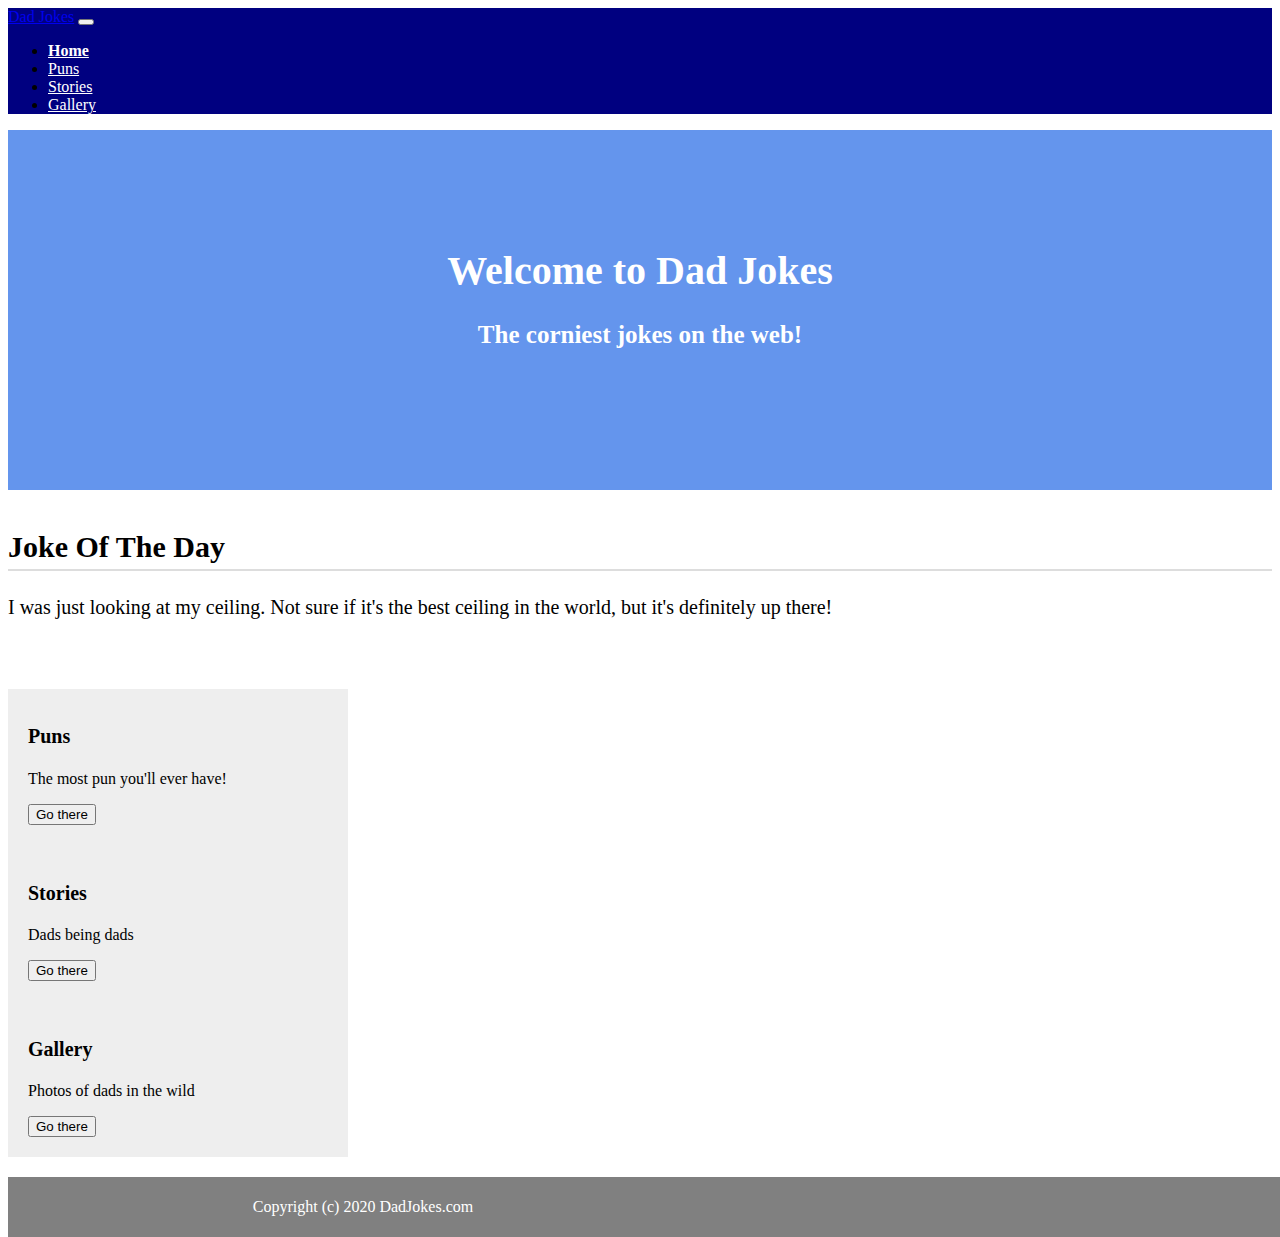
<file: index.html>
<!DOCTYPE html>
<html>

<head>
    <link rel="stylesheet" href="https://stackpath.bootstrapcdn.com/bootstrap/4.1.3/css/bootstrap.min.css"
          integrity="sha384-MCw98/SFnGE8fJT3GXwEOngsV7Zt27NXFoaoApmYm81iuXoPkFOJwJ8ERdknLPMO" crossorigin="anonymous">
    <link rel="canonical" href="https://getbootstrap.com/docs/4.1/examples/sticky-footer/">
    <link rel="stylesheet" href="/css/sticky-footer.css">
    <link rel="stylesheet" href="/css/styles.css"/>
    <meta name="viewport" content="width=device-width, initial-scale=1.0">
    <title>Home</title>
</head>

<body>
<nav class="navbar navbar-expand-lg navbar-dark bg-dark">
    <a class="navbar-brand" href="/index.html">Dad Jokes</a>
    <button class="navbar-toggler" type="button" data-toggle="collapse" data-target="#navbarNav"
            aria-controls="navbarNav" aria-expanded="false" aria-label="Toggle navigation">
        <span class="navbar-toggler-icon"></span>
    </button>
    <div class="collapse navbar-collapse" id="navbarNav">
        <ul class="navbar-nav">
            <li class="nav-item active">
                <a class="nav-link" href="/index.html">Home</a>
            </li>
            <li class="nav-item">
                <a class="nav-link" href="/pages/puns.html">Puns</a>
            </li>
            <li class="nav-item">
                <a class="nav-link" href="/pages/stories.html">Stories</a>
            </li>
            <li class="nav-item">
                <a class="nav-link" href="/pages/gallery.html">Gallery</a>
            </li>
        </ul>
    </div>
</nav>

<div class="homepage">
    <h1>Welcome to Dad Jokes</h1>
    <h2>The corniest jokes on the web!</h2>
</div>

<div class="container underline-box">
    <h2>Joke Of The Day</h2>
    <p>I was just looking at my ceiling. Not sure if it's the best ceiling in the world, but it's definitely up there!</p>
</div>

<div class="container">
    <div class="row even-spacing">
        <div class="col-md-auto">
            <h2>Puns</h2>
            <p>The most pun you'll ever have!</p>
            <button type="button" class="btn btn-secondary">Go there</button>
        </div>
        <div class="col-md-auto">
            <h2>Stories</h2>
            <p>Dads being dads</p>
            <button type="button" class="btn btn-secondary">Go there</button>
        </div>
        <div class="col-md-auto">
            <h2>Gallery</h2>
            <p>Photos of dads in the wild</p>
            <button type="button" class="btn btn-secondary">Go there</button>
        </div>
    </div>
</div>

<footer class="footer">
    <div class="container">
        <span>Copyright (c) 2020 DadJokes.com</span>
    </div>
</footer>
<script src="https://code.jquery.com/jquery-3.3.1.slim.min.js"
        integrity="sha384-q8i/X+965DzO0rT7abK41JStQIAqVgRVzpbzo5smXKp4YfRvH+8abtTE1Pi6jizo"
        crossorigin="anonymous"></script>
<script src="https://cdnjs.cloudflare.com/ajax/libs/popper.js/1.14.3/umd/popper.min.js"
        integrity="sha384-ZMP7rVo3mIykV+2+9J3UJ46jBk0WLaUAdn689aCwoqbBJiSnjAK/l8WvCWPIPm49"
        crossorigin="anonymous"></script>
<script src="https://stackpath.bootstrapcdn.com/bootstrap/4.1.3/js/bootstrap.min.js"
        integrity="sha384-ChfqqxuZUCnJSK3+MXmPNIyE6ZbWh2IMqE241rYiqJxyMiZ6OW/JmZQ5stwEULTy"
        crossorigin="anonymous"></script>
</body>

</html>
</file>
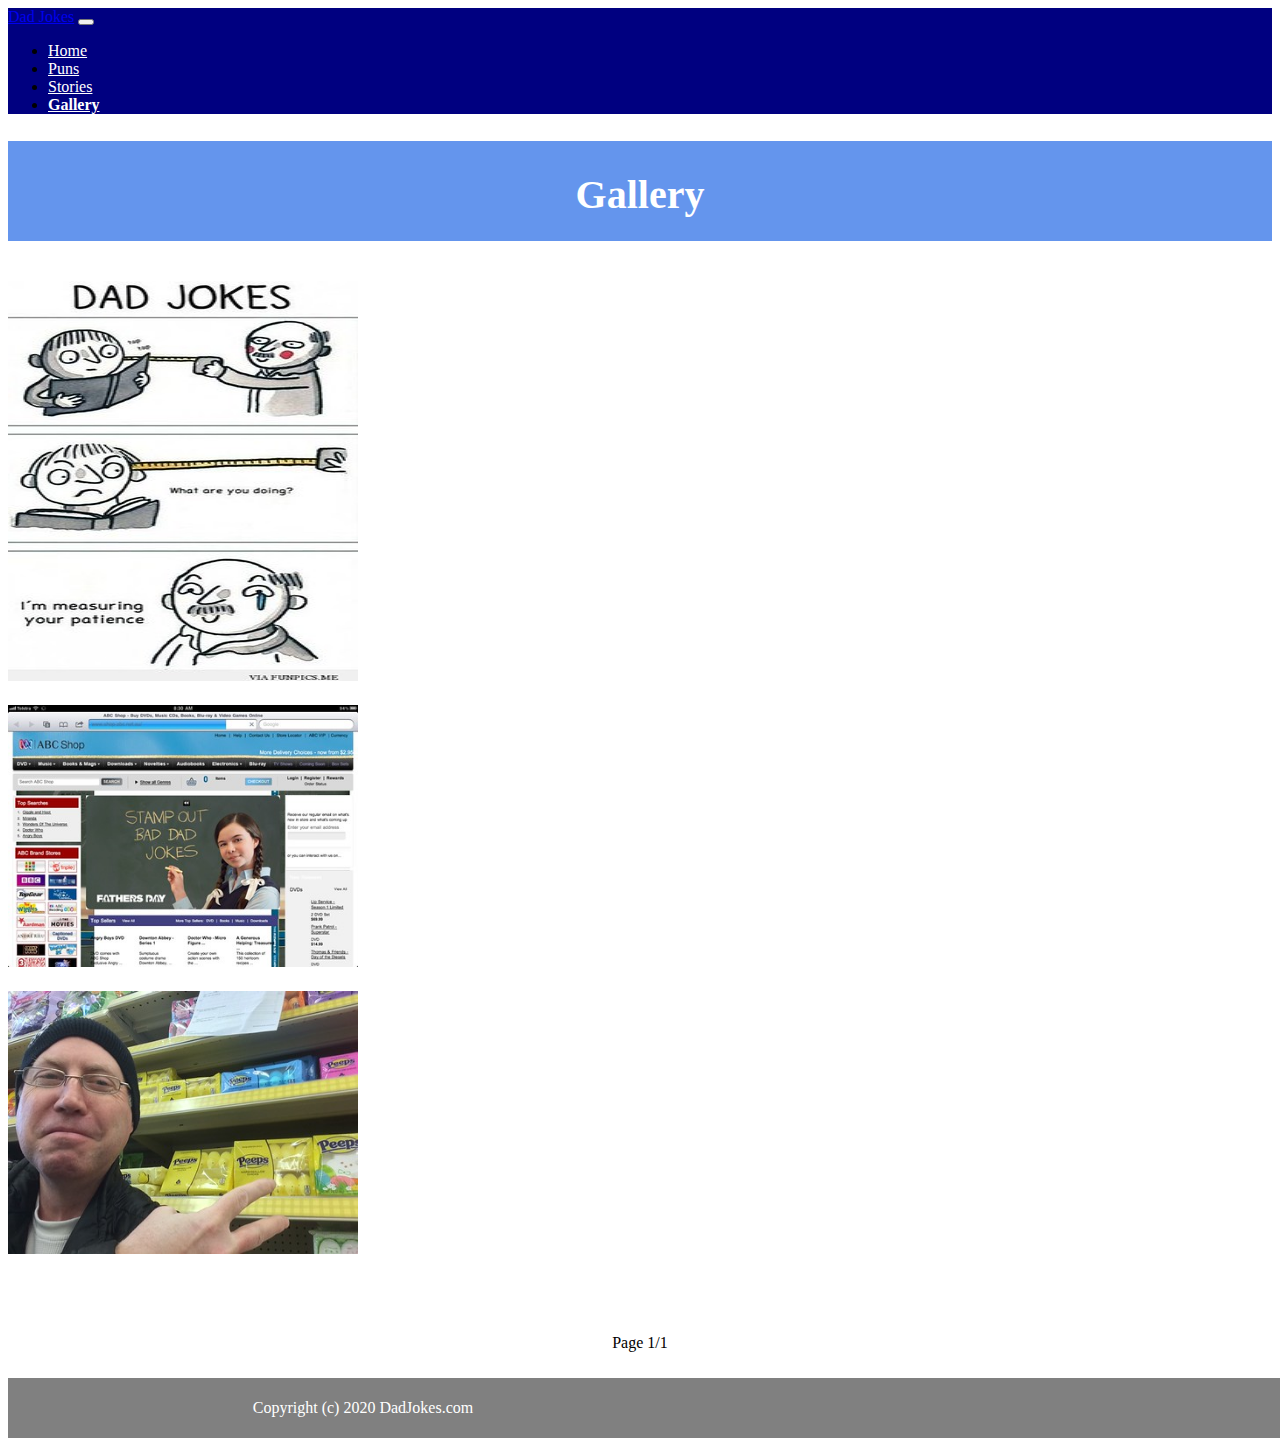
<file: pages/gallery.html>
<!DOCTYPE html>
<html>

<head>
    <link rel="stylesheet" href="https://stackpath.bootstrapcdn.com/bootstrap/4.1.3/css/bootstrap.min.css"
          integrity="sha384-MCw98/SFnGE8fJT3GXwEOngsV7Zt27NXFoaoApmYm81iuXoPkFOJwJ8ERdknLPMO" crossorigin="anonymous">
    <link rel="canonical" href="https://getbootstrap.com/docs/4.1/examples/sticky-footer/">
    <link rel="stylesheet" href="/css/sticky-footer.css">
    <link rel="stylesheet" href="/css/styles.css"/>
    <meta name="viewport" content="width=device-width, initial-scale=1.0">
    <title>Gallery</title>
</head>

<body>
<nav class="navbar navbar-expand-lg navbar-dark bg-dark">
    <a class="navbar-brand" href="/index.html">Dad Jokes</a>
    <button class="navbar-toggler" type="button" data-toggle="collapse" data-target="#navbarNav"
            aria-controls="navbarNav" aria-expanded="false" aria-label="Toggle navigation">
        <span class="navbar-toggler-icon"></span>
    </button>
    <div class="collapse navbar-collapse" id="navbarNav">
        <ul class="navbar-nav">
            <li class="nav-item">
                <a class="nav-link" href="/index.html">Home</a>
            </li>
            <li class="nav-item">
                <a class="nav-link" href="/pages/puns.html">Puns</a>
            </li>
            <li class="nav-item">
                <a class="nav-link" href="/pages/stories.html">Stories</a>
            </li>
            <li class="nav-item active">
                <a class="nav-link" href="/pages/gallery.html">Gallery</a>
            </li>
        </ul>
    </div>
</nav>

<div class="homepage secondary">
    <h1>Gallery</h1>
</div>

<div class="container">
    <div class="row">
        <div class="col-md-auto">
            <img src="/images/dadjoke1.jpg">
        </div>
        <div class="col-md-auto">
            <img src="/images/dadjoke2.jpg">
        </div>
        <div class="col-md-auto">
            <img src="/images/dadjoke3.jpg">
        </div>
    </div>
</div>

<div class="page">
    <p>Page 1/1</p>
</div>

<footer class="footer">
    <div class="container">
        <span>Copyright (c) 2020 DadJokes.com</span>
    </div>
</footer>
<script src="https://code.jquery.com/jquery-3.3.1.slim.min.js"
        integrity="sha384-q8i/X+965DzO0rT7abK41JStQIAqVgRVzpbzo5smXKp4YfRvH+8abtTE1Pi6jizo"
        crossorigin="anonymous"></script>
<script src="https://cdnjs.cloudflare.com/ajax/libs/popper.js/1.14.3/umd/popper.min.js"
        integrity="sha384-ZMP7rVo3mIykV+2+9J3UJ46jBk0WLaUAdn689aCwoqbBJiSnjAK/l8WvCWPIPm49"
        crossorigin="anonymous"></script>
<script src="https://stackpath.bootstrapcdn.com/bootstrap/4.1.3/js/bootstrap.min.js"
        integrity="sha384-ChfqqxuZUCnJSK3+MXmPNIyE6ZbWh2IMqE241rYiqJxyMiZ6OW/JmZQ5stwEULTy"
        crossorigin="anonymous"></script>
</body>

</html>
</file>
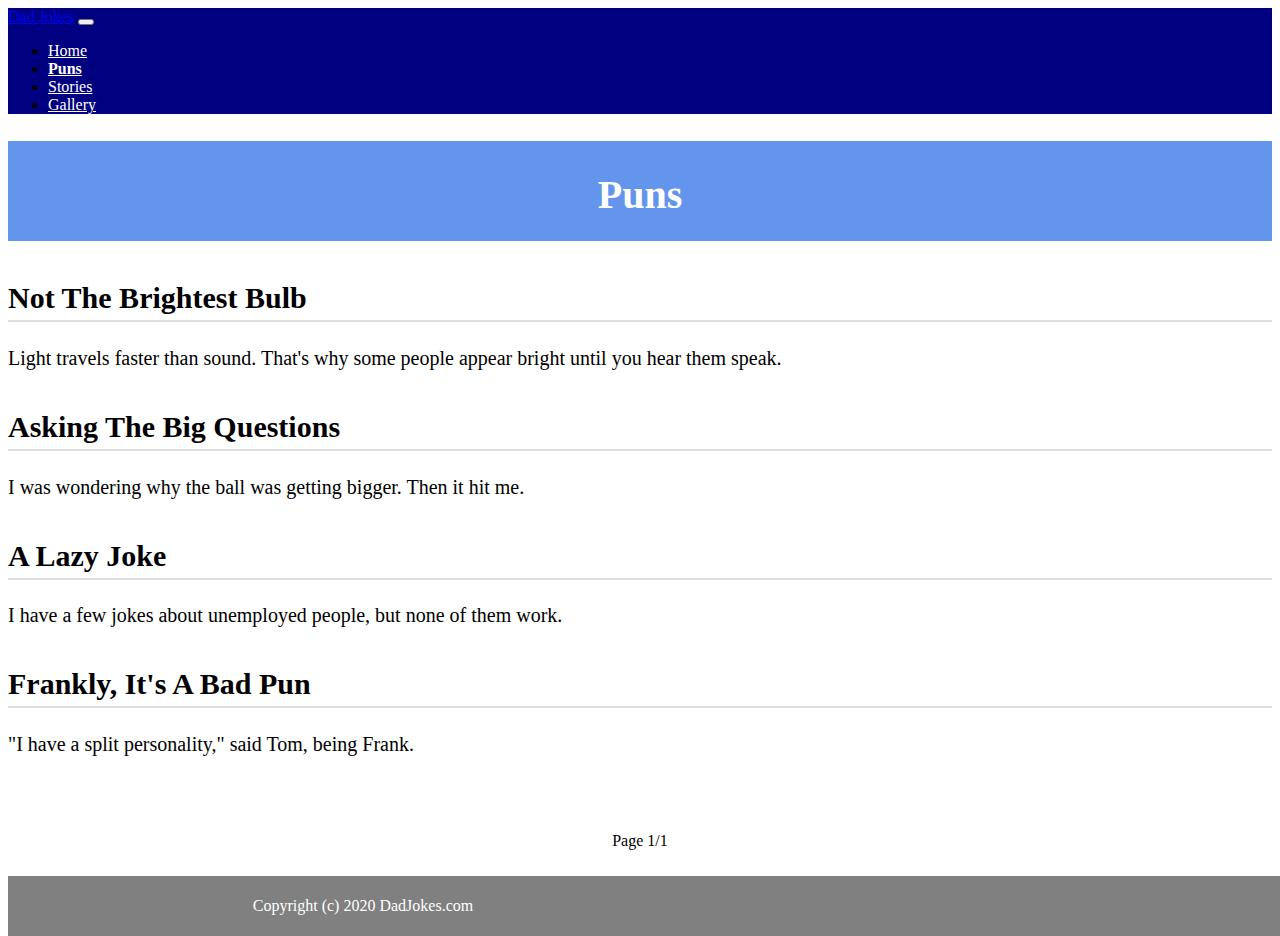
<file: pages/puns.html>
<!DOCTYPE html>
<html>

<head>
    <link rel="stylesheet" href="https://stackpath.bootstrapcdn.com/bootstrap/4.1.3/css/bootstrap.min.css"
          integrity="sha384-MCw98/SFnGE8fJT3GXwEOngsV7Zt27NXFoaoApmYm81iuXoPkFOJwJ8ERdknLPMO" crossorigin="anonymous">
    <link rel="canonical" href="https://getbootstrap.com/docs/4.1/examples/sticky-footer/">
    <link rel="stylesheet" href="/css/sticky-footer.css">
    <link rel="stylesheet" href="/css/styles.css"/>
    <meta name="viewport" content="width=device-width, initial-scale=1.0">
    <title>Puns</title>
</head>

<body>
<nav class="navbar navbar-expand-lg navbar-dark bg-dark">
    <a class="navbar-brand" href="/index.html">Dad Jokes</a>
    <button class="navbar-toggler" type="button" data-toggle="collapse" data-target="#navbarNav"
            aria-controls="navbarNav" aria-expanded="false" aria-label="Toggle navigation">
        <span class="navbar-toggler-icon"></span>
    </button>
    <div class="collapse navbar-collapse" id="navbarNav">
        <ul class="navbar-nav">
            <li class="nav-item">
                <a class="nav-link" href="/index.html">Home</a>
            </li>
            <li class="nav-item active">
                <a class="nav-link" href="/pages/puns.html">Puns</a>
            </li>
            <li class="nav-item">
                <a class="nav-link" href="/pages/stories.html">Stories</a>
            </li>
            <li class="nav-item">
                <a class="nav-link" href="/pages/gallery.html">Gallery</a>
            </li>
        </ul>
    </div>
</nav>

<div class="homepage secondary">
    <h1>Puns</h1>
</div>

<div class="container underline-box">
    <h2>Not The Brightest Bulb</h2>
    <p>Light travels faster than sound. That's why some people appear bright until you hear them speak.</p>
</div>

<div class="container underline-box">
    <h2>Asking The Big Questions</h2>
    <p>I was wondering why the ball was getting bigger. Then it hit me.</p>
</div>

<div class="container underline-box">
    <h2>A Lazy Joke</h2>
    <p>I have a few jokes about unemployed people, but none of them work.</p>
</div>

<div class="container underline-box">
    <h2>Frankly, It's A Bad Pun</h2>
    <p>"I have a split personality," said Tom, being Frank.</p>
</div>

<div class="page">
    <p>Page 1/1</p>
</div>

<footer class="footer">
    <div class="container">
        <span>Copyright (c) 2020 DadJokes.com</span>
    </div>
</footer>
<script src="https://code.jquery.com/jquery-3.3.1.slim.min.js"
        integrity="sha384-q8i/X+965DzO0rT7abK41JStQIAqVgRVzpbzo5smXKp4YfRvH+8abtTE1Pi6jizo"
        crossorigin="anonymous"></script>
<script src="https://cdnjs.cloudflare.com/ajax/libs/popper.js/1.14.3/umd/popper.min.js"
        integrity="sha384-ZMP7rVo3mIykV+2+9J3UJ46jBk0WLaUAdn689aCwoqbBJiSnjAK/l8WvCWPIPm49"
        crossorigin="anonymous"></script>
<script src="https://stackpath.bootstrapcdn.com/bootstrap/4.1.3/js/bootstrap.min.js"
        integrity="sha384-ChfqqxuZUCnJSK3+MXmPNIyE6ZbWh2IMqE241rYiqJxyMiZ6OW/JmZQ5stwEULTy"
        crossorigin="anonymous"></script>
</body>

</html>
</file>
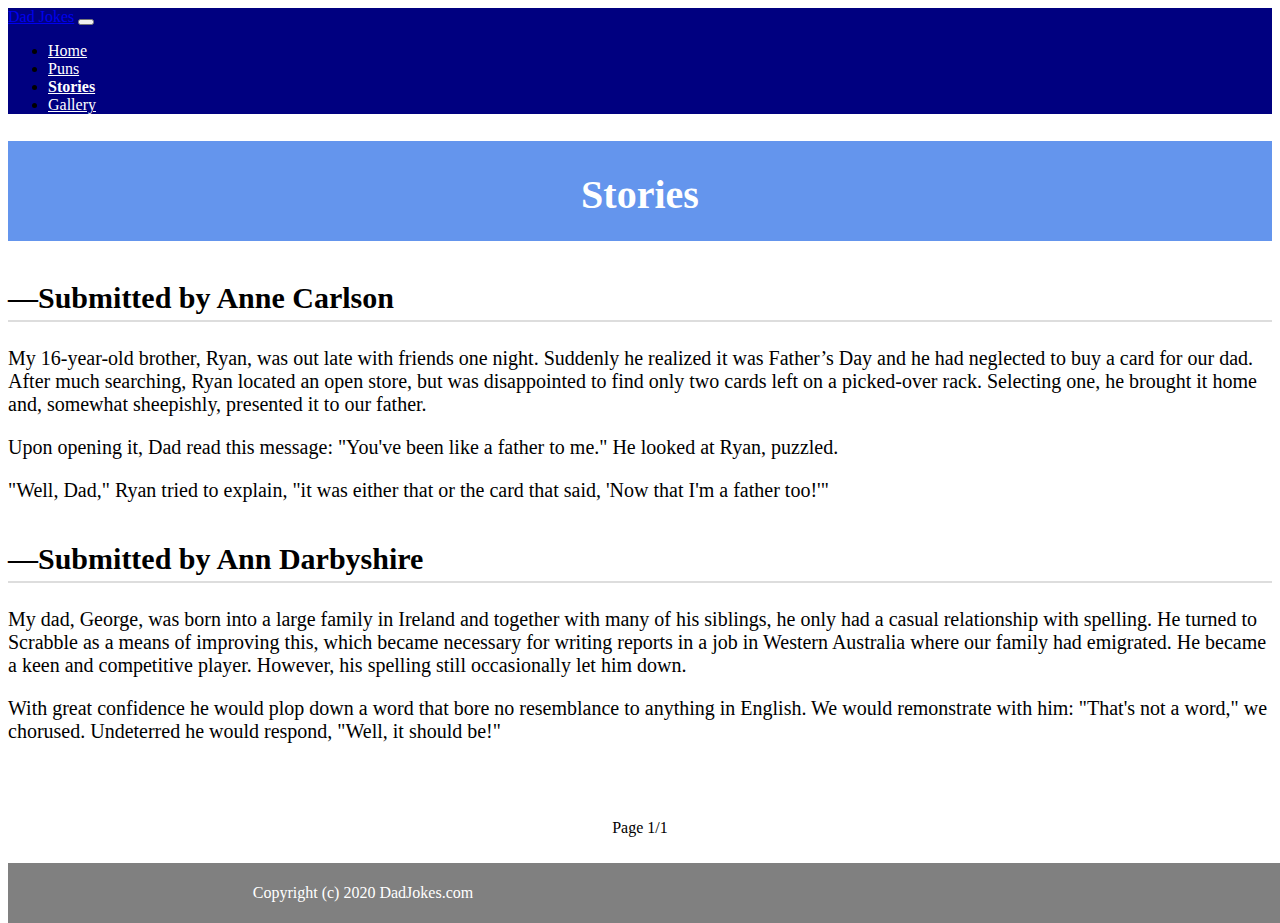
<file: pages/stories.html>
<!DOCTYPE html>
<html>

<head>
    <link rel="stylesheet" href="https://stackpath.bootstrapcdn.com/bootstrap/4.1.3/css/bootstrap.min.css"
          integrity="sha384-MCw98/SFnGE8fJT3GXwEOngsV7Zt27NXFoaoApmYm81iuXoPkFOJwJ8ERdknLPMO" crossorigin="anonymous">
    <link rel="canonical" href="https://getbootstrap.com/docs/4.1/examples/sticky-footer/">
    <link rel="stylesheet" href="/css/sticky-footer.css">
    <link rel="stylesheet" href="/css/styles.css"/>
    <meta name="viewport" content="width=device-width, initial-scale=1.0">
    <title>Stories</title>
</head>

<body>
<nav class="navbar navbar-expand-lg navbar-dark bg-dark">
    <a class="navbar-brand" href="/index.html">Dad Jokes</a>
    <button class="navbar-toggler" type="button" data-toggle="collapse" data-target="#navbarNav"
            aria-controls="navbarNav" aria-expanded="false" aria-label="Toggle navigation">
        <span class="navbar-toggler-icon"></span>
    </button>
    <div class="collapse navbar-collapse" id="navbarNav">
        <ul class="navbar-nav">
            <li class="nav-item">
                <a class="nav-link" href="/index.html">Home</a>
            </li>
            <li class="nav-item">
                <a class="nav-link" href="/pages/puns.html">Puns</a>
            </li>
            <li class="nav-item active">
                <a class="nav-link" href="/pages/stories.html">Stories</a>
            </li>
            <li class="nav-item">
                <a class="nav-link" href="/pages/gallery.html">Gallery</a>
            </li>
        </ul>
    </div>
</nav>

<div class="homepage secondary">
    <h1>Stories</h1>
</div>

<div class="container underline-box">
    <h2>&mdash;Submitted by Anne Carlson</h2>
    <p>My 16-year-old brother, Ryan, was out late with friends one night. Suddenly he realized it was Father’s Day and he had neglected to buy a card for our dad. After much searching, Ryan located an open store, but was disappointed to find only two cards left on a picked-over rack. Selecting one, he brought it home and, somewhat sheepishly, presented it to our father. </p>
    <p>Upon opening it, Dad read this message: &quot;You&apos;ve been like a father to me.&quot; He looked at Ryan, puzzled.</p>
    <p>&quot;Well, Dad,&quot; Ryan tried to explain, &quot;it was either that or the card that said, &apos;Now that I&apos;m a father too!&apos;&quot;</p>
</div>

<div class="container underline-box">
    <h2>&mdash;Submitted by Ann Darbyshire</h2>
    <p>My dad, George, was born into a large family in Ireland and together with many of his siblings, he only had a casual relationship with spelling. He turned to Scrabble as a means of improving this, which became necessary for writing reports in a job in Western Australia where our family had emigrated. He became a keen and competitive player. However, his spelling still occasionally let him down.</p>
    <p>With great confidence he would plop down a word that bore no resemblance to anything in English. We would remonstrate with him: &quotThat's not a word,&quot we chorused. Undeterred he would respond, &quotWell, it should be!&quot</p>
</div>

<div class="page">
    <p>Page 1/1</p>
</div>

<footer class="footer">
    <div class="container">
        <span>Copyright (c) 2020 DadJokes.com</span>
    </div>
</footer>
<script src="https://code.jquery.com/jquery-3.3.1.slim.min.js"
        integrity="sha384-q8i/X+965DzO0rT7abK41JStQIAqVgRVzpbzo5smXKp4YfRvH+8abtTE1Pi6jizo"
        crossorigin="anonymous"></script>
<script src="https://cdnjs.cloudflare.com/ajax/libs/popper.js/1.14.3/umd/popper.min.js"
        integrity="sha384-ZMP7rVo3mIykV+2+9J3UJ46jBk0WLaUAdn689aCwoqbBJiSnjAK/l8WvCWPIPm49"
        crossorigin="anonymous"></script>
<script src="https://stackpath.bootstrapcdn.com/bootstrap/4.1.3/js/bootstrap.min.js"
        integrity="sha384-ChfqqxuZUCnJSK3+MXmPNIyE6ZbWh2IMqE241rYiqJxyMiZ6OW/JmZQ5stwEULTy"
        crossorigin="anonymous"></script>
</body>

</html>
</file>
<file: css/sticky-footer.css>
/* Sticky footer styles
-------------------------------------------------- */
html {
  position: relative;
  min-height: 100%;
}
body {
  margin-bottom: 60px; /* Margin bottom by footer height */
}
.footer {
  position: absolute;
  bottom: 0;
  width: 100%;
  height: 60px; /* Set the fixed height of the footer here */
  line-height: 60px; /* Vertically center the text there */
  background-color: grey;
}


/* Custom page CSS
-------------------------------------------------- */
/* Not required for template or sticky footer method. */

.footer .container {
  width: auto;
  max-width: 680px;
  text-align: center;
  color: white;
  padding: 0 15px;
}
</file>
<file: css/styles.css>
.bg-dark {
  background-color: navy !important;
}

.navbar-dark .navbar-nav .nav-link:focus, .navbar-dark .navbar-nav .nav-link:hover {
  color: lightgrey;
}

.navbar-dark .navbar-nav .nav-link {
  color: #fff;
}

.active {
    font-weight: bold !important;
}

img {
    width: 350px;
    max-height: 400px;
    padding-bottom: 20px;
}

.container {
    margin-top: 40px;
}

.footer .container {
    margin-top: 0;
}

dt {
    font-size: 22px;
    padding-bottom: 10px;
}

dd {
    font-size: 18px;
    padding-bottom: 30px;
    margin-bottom: 30px;
    border-bottom: solid 1px;
}

h1 {
    padding-top: 30px;
    font-size: 30px;
    text-align: center;
}

.homepage {
    background-color: cornflowerblue;
    color: white;
    text-align: center;
    height: 300px;
    padding-top: 60px;
}

.secondary {
    height: 100px !important;
    padding-top: 0px !important;
}

.homepage h1 {
    font-weight: bold;
    font-size: 40px;
}

.homepage h2 {
    font-size: 25px;
}

.underline-box p {
    font-size: 20px;
}

.underline-box h2 {
    border-bottom: solid #ddd 2px;
    padding-bottom: 5px;
    font-size: 30px;
}

.even-spacing h2 {
    font-size: 20px;
    padding-bottom: 5px;
}

.even-spacing {
    justify-content: space-around;
    padding-top: 30px;
    padding-bottom: 20px;
}

.even-spacing .col-md-auto {
    background-color: #eee;
    padding: 20px 20px;
    width: 300px;
}

.page {
    text-align: center;
    padding-top: 40px;
    padding-bottom: 10px;
    background-color: white !important;
}
</file>
